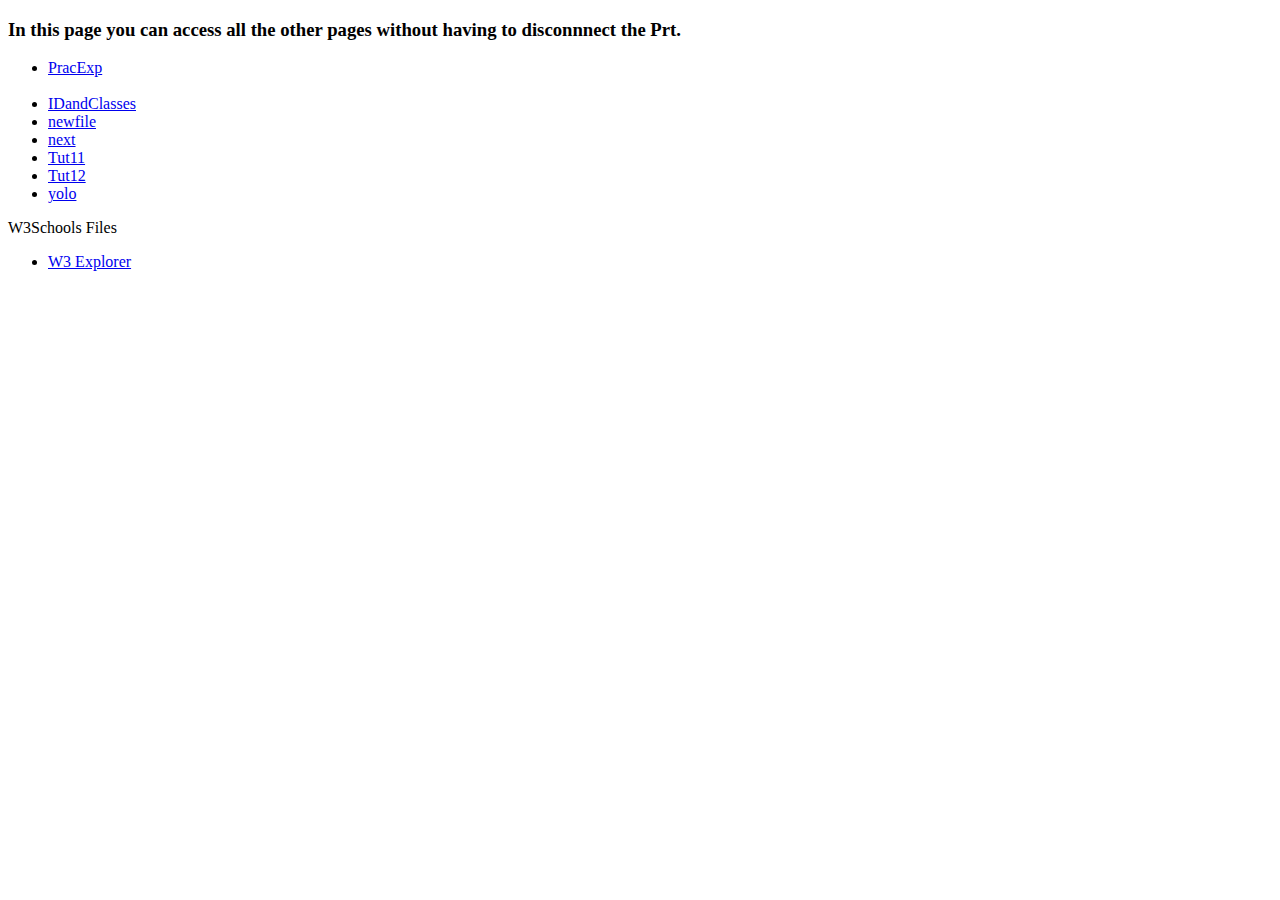
<file: Index.html>
<!DOCTYPE html>
<html lang="en">
<head>
    <meta charset="UTF-8">
    <meta name="viewport" content="width=device-width, initial-scale=1.0">
    <title>Explorer</title>
</head>
<body>
    <h3>In this page you can access all the other pages without having to disconnnect the Prt.</h3>
    <ul>
        <li><a href="/Practice/PracExp.html">PracExp</a></li><br>
        <li><a href="IDandClasses.html">IDandClasses</a></li>
        <li><a href="newfile.html">newfile</a></li>
        <li><a href="next.html">next</a></li>
        <li><a href="Tut11.html">Tut11</a></li>
        <li><a href="Tut12.html">Tut12</a></li>
        <li><a href="yolo.html">yolo</a></li>
    </ul>
    <p>W3Schools Files</p>
    <ul>
        <li><a href="W3Sch/W3Exp.html">W3 Explorer</a></li>
    </ul>
</body>
</html>
</file>
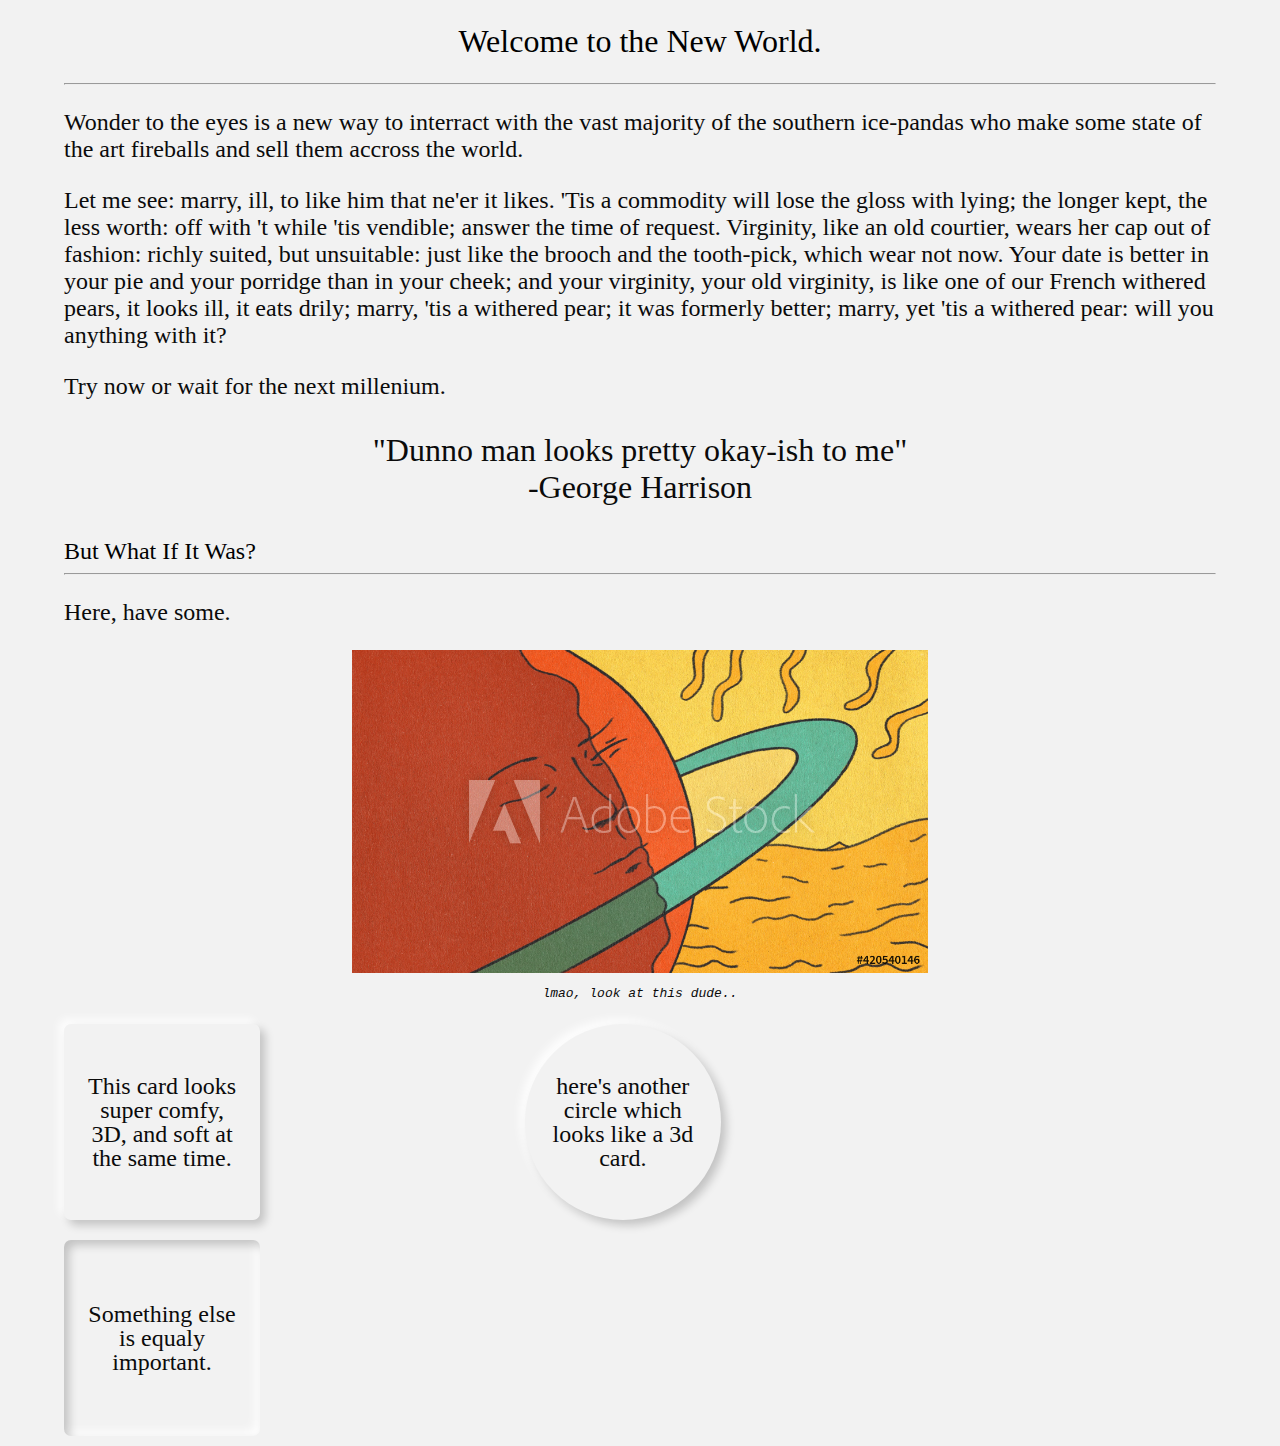
<file: index.html>
<!DocType HTML>
<html>
<head>
    <link rel="stylesheet" href = "main.css">
</head>
<body>
    <h1 id='title'>Welcome to the New World.</h1>
    <hr>
    <p id='main_para'>Wonder to the eyes is a new way to interract with the vast majority of the southern ice-pandas who make some state of the art fireballs and sell them accross the world.</p>
    <p> Let me see: marry, ill, to like him that ne'er it
        likes. 'Tis a commodity will lose the gloss with
        lying; the longer kept, the less worth: off with 't
        while 'tis vendible; answer the time of request.
        Virginity, like an old courtier, wears her cap out
        of fashion: richly suited, but unsuitable: just
        like the brooch and the tooth-pick, which wear not
        now. Your date is better in your pie and your
        porridge than in your cheek; and your virginity,
        your old virginity, is like one of our French
        withered pears, it looks ill, it eats drily; marry,
        'tis a withered pear; it was formerly better;
        marry, yet 'tis a withered pear: will you anything with it?</p>
    <p>Try now or wait for the next millenium.</p>
    <p id='quote'>"Dunno man looks pretty okay-ish to me"<br>-George Harrison</p>
    <h2 class="heading">But What If It Was?</h2>
    <hr>
    <p>Here, have some.</p>
    <div id='center'>
        <img class="center" src="some.jpeg"></img>
    </div>
    <p id='caption'>lmao, look at this dude..</p>
    <div class= 'leftbox'>
        <p class='centertext cardshadow' id='rectangle'>This card looks super comfy, 3D, and soft at the same time.</p>
    </div>
    <div class='leftbox'>
        <p class='centertext cardshadow' id="circle">here's another circle which looks like a 3d card.</p>
    </div>
    <div class='leftbox'>
    <p class='centertext puddleshadow' id='rectangle'>Something else is equaly important.</p>
    </div>
</body>
</html>
</file>
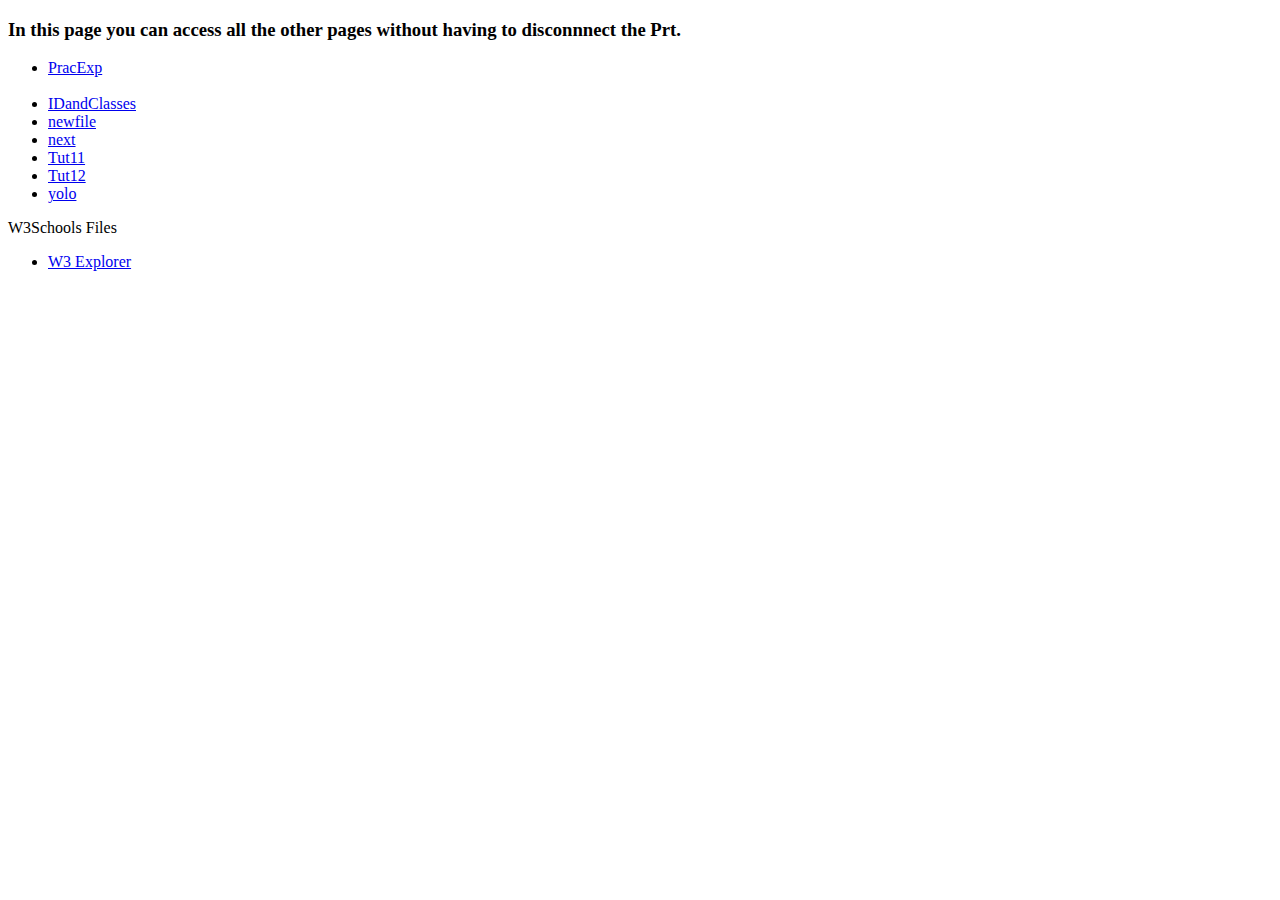
<file: Explorer.html>
<!DOCTYPE html>
<html lang="en">
<head>
    <meta charset="UTF-8">
    <meta name="viewport" content="width=device-width, initial-scale=1.0">
    <title>Explorer</title>
</head>
<body>
    <h3>In this page you can access all the other pages without having to disconnnect the Prt.</h3>
    <ul>
        <li><a href="/Practice/PracExp.html">PracExp</a></li><br>
        <li><a href="IDandClasses.html">IDandClasses</a></li>
        <li><a href="newfile.html">newfile</a></li>
        <li><a href="next.html">next</a></li>
        <li><a href="Tut11.html">Tut11</a></li>
        <li><a href="Tut12.html">Tut12</a></li>
        <li><a href="yolo.html">yolo</a></li>
    </ul>
    <p>W3Schools Files</p>
    <ul>
        <li><a href="W3Sch/W3Exp.html">W3 Explorer</a></li>
    </ul>
</body>
</html>
</file>
<file: main.css>
p{
    font-family: calibri;
    font-size: 150%;
    color: #0b0b0b
}
h{
    color: #0b0b0b;
    font-family: roboto;
}
.centertext{
    text-align: center;
    display: flex;
    align-items: center;
    line-height: 100%;
    text-align: center;
}
#title{
    text-align: center;
    font-family: roboto;
    font-size: 200%;
    margin: 2%;
    font-weight: 300;
}
#main_para{
    font-family: calibri;
}
body{
    background-color: #f2f2f2;
    margin-left: 5%;
    margin-right: 5%;
}
#quote{
    font-size: 200%;
    text-align: center;
    font-family: roboto;
    font-weight: 300;
    #margin-right: 8%;
}
.heading{
    font-size: 150%;
    font-family: roboto;
    font-weight: 400;
    margin-bottom: auto;
}
.center{
    display: flex;
    margin-left: auto;
    margin-right: auto;
    align-self: center;
    align-items: center;
    width: 50%;
}
#center{
    display: block;
    margin: auto;
    width: 100%;
}
#caption{
    text-align: center;
    font-size: 100%;
    font-family: monospace;
    font-style: italic;
}
#rectangle{
    margin-top: 10px;
    margin-bottom: 10px;
    padding: 5%;
    background: #f2f2f2;
    aspect-ratio: 1/1;
    height: 150px;
    border-radius: 7px;
}
#circle{
    margin-top: 10px;
    margin-bottom: 10px;
    padding: 5%;
    aspect-ratio:1/1;
    height: 150px;
    border-radius: 50%;
}
.cardshadow{
    box-shadow: 5px 5px 10px rgba(0,0,0, 0.2) , -5px -5px 10px rgba(255,255,255, 0.9);
}
.puddleshadow{
    box-shadow: inset 5px 5px 10px rgba(0,0,0, 0.2) , inset -5px -5px 10px rgba(255,255,255, 0.9);
}
.leftbox{
    display: flex;
    float:left;
    width:40%;
}
.rightbox{
    float: right;
    width: 33%;
}
.middlebox{
    grid-auto-columns: 3;
}
</file>
